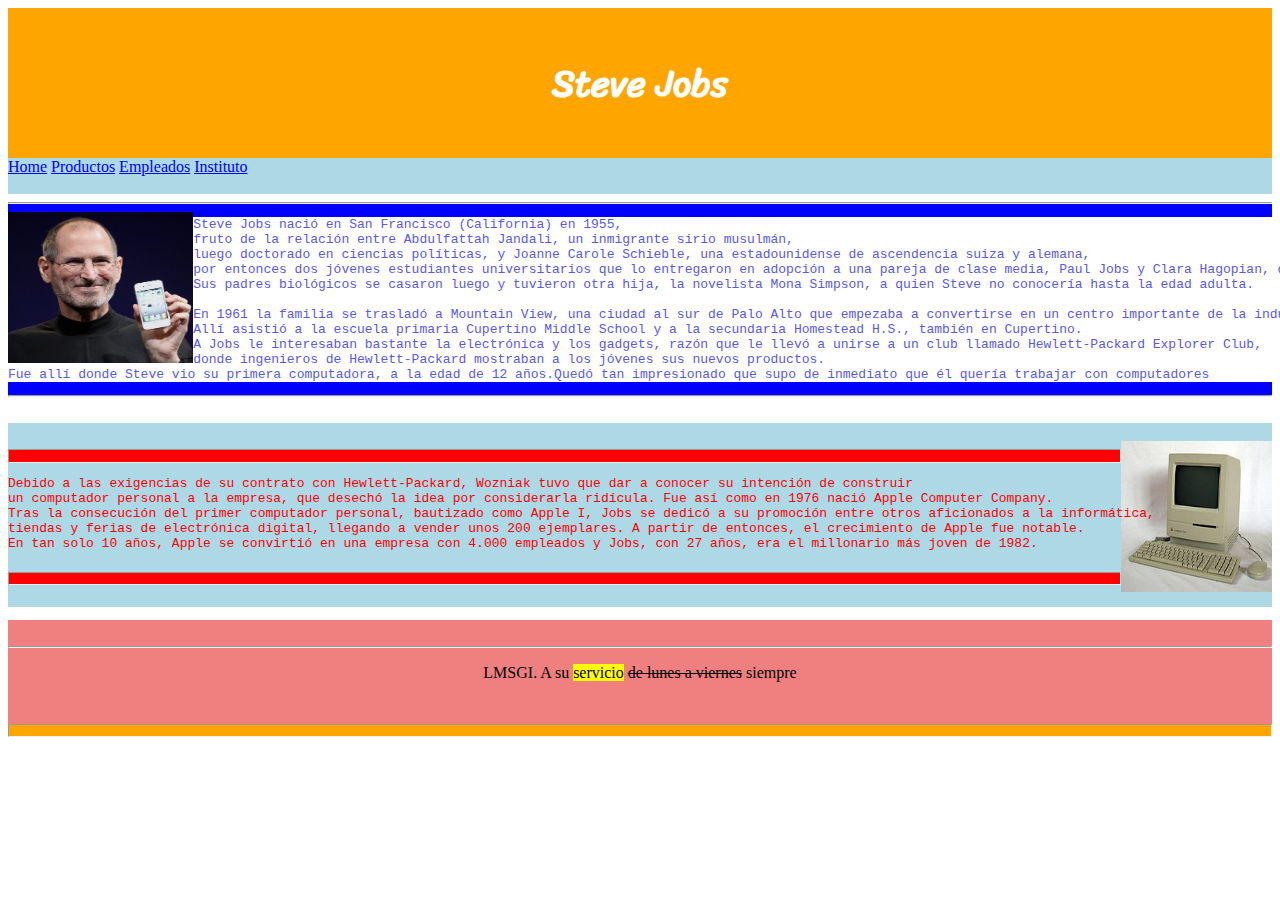
<file: index.html>
<!DOCTYPE html>
<html lang="en">
    <link rel="stylesheet" href="style.css">
    <link rel="preconnect" href="https://fonts.gstatic.com">
<link href="https://fonts.googleapis.com/css2?family=Sriracha&display=swap" rel="stylesheet">
<head>
    <meta charset="UTF-8">
    <meta name="viewport" content="width=device-width, initial-scale=1.0">
    <title>Steve Jobs</title>
    <section class="cabecera">
        <br>
    <h1>Steve Jobs</h1>
        <br>
    </section>
    <section class="enlaces">
    <a class="sobre" href="index.html">Home</a>   <a class="sobre" href="productos.html">Productos</a>   <a class="sobre" href="empleados.html">Empleados</a>  <a class="sobre" href="instituto.html">Instituto</a>
    <br>
    <br>
    </section>
    
<body>
    
    <section class="parrafo1">
        <hr class="brazul">
        <img class="esteban" src="img/steve1.jpg" alt="stevejobs">
        <pre class="primero">
Steve Jobs nació en San Francisco (California) en 1955,
fruto de la relación entre Abdulfattah Jandali, un inmigrante sirio musulmán, 
luego doctorado en ciencias políticas, y Joanne Carole Schieble, una estadounidense de ascendencia suiza y alemana, 
por entonces dos jóvenes estudiantes universitarios que lo entregaron en adopción a una pareja de clase media, Paul Jobs y Clara Hagopian, de origen armenio.
Sus padres biológicos se casaron luego y tuvieron otra hija, la novelista Mona Simpson, a quien Steve no conocería hasta la edad adulta.
       
En 1961 la familia se trasladó a Mountain View,​ una ciudad al sur de Palo Alto que empezaba a convertirse en un centro importante de la industria de la electrónica. 
Allí asistió a la escuela primaria Cupertino Middle School y a la secundaria Homestead H.S., también en Cupertino.
A Jobs le interesaban bastante la electrónica y los gadgets, razón que le llevó a unirse a un club llamado Hewlett-Packard Explorer Club, 
donde ingenieros de Hewlett-Packard mostraban a los jóvenes sus nuevos productos. 
Fue allí donde Steve vio su primera computadora, a la edad de 12 años.Quedó tan impresionado que supo de inmediato que él quería trabajar con computadores
</pre>
            <hr class="brazul"> 
    </section>
<br>
<section class="parrafo2">
    <br>
    <img class="pc" src="img/macintosh.jpg" alt="stevejobs">
    <hr class="brojo">
<pre class="segundo">Debido a las exigencias de su contrato con Hewlett-Packard, Wozniak tuvo que dar a conocer su intención de construir 
un computador personal a la empresa, que desechó la idea por considerarla ridícula. Fue así como en 1976 nació Apple Computer Company.
Tras la consecución del primer computador personal, bautizado como Apple I, Jobs se dedicó a su promoción entre otros aficionados a la informática, 
tiendas y ferias de electrónica digital, llegando a vender unos 200 ejemplares. A partir de entonces, el crecimiento de Apple fue notable. 
En tan solo 10 años, Apple se convirtió en una empresa con 4.000 empleados y Jobs, con 27 años, era el millonario más joven de 1982.
    <hr class="brojo">
</pre>
</section>
<section class="LMSGI">
    <br>
    <hr>
    <p class="centrado">LMSGI. A su <span class="amarillo">servicio</span> <span class="rayado">de lunes a viernes</span> siempre</p>
    <br>
    <hr class="hrnaranja">
</section>
</body>

</html>
</file>
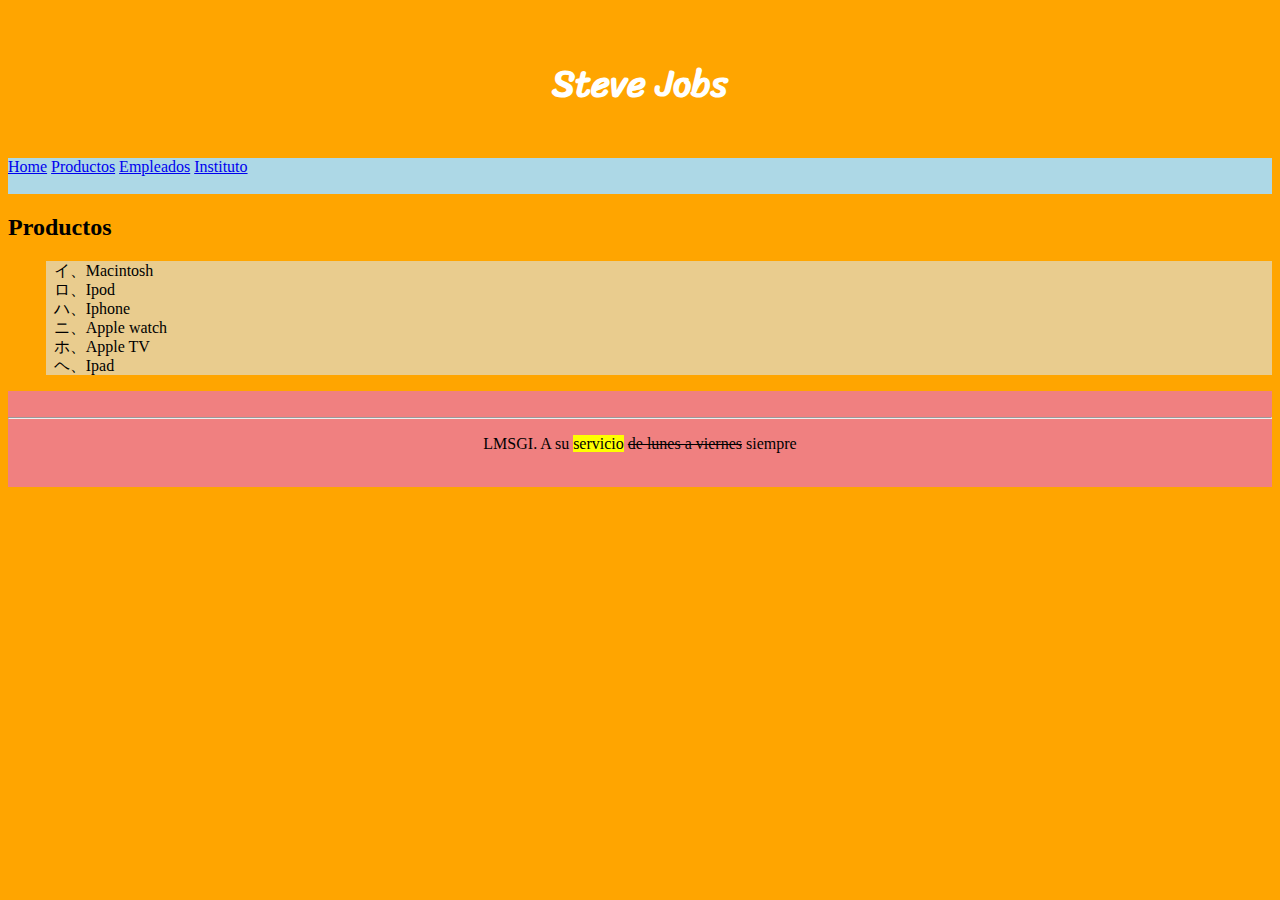
<file: productos.html>
<!DOCTYPE html>
<html lang="en">
    <link rel="stylesheet" href="style.css">
    <link rel="preconnect" href="https://fonts.gstatic.com">
<link href="https://fonts.googleapis.com/css2?family=Sriracha&display=swap" rel="stylesheet">
<head>
    <meta charset="UTF-8">
    <meta http-equiv="X-UA-Compatible" content="IE=edge">
    <meta name="viewport" content="width=device-width, initial-scale=1.0">
    <title>Productos</title>
    <title>Steve Jobs</title>
    <section class="cabecera">
        <br>
    <h1>Steve Jobs</h1>
        <br>
    </section>
    <section class="enlaces">
    <a href="index.html">Home</a>   <a href="productos.html">Productos</a>   <a href="empleados.html">Empleados</a>  <a href="https://mestreacasa.gva.es/web/ieselgrao">Instituto</a>
    <br>
    <br>
    </section>
</head>
<body class="bprod">
    <h2>Productos</h2>
    <ul>
        <li>Macintosh</li>
        <li>Ipod</li>
        <li>Iphone</li>
        <li>Apple watch</li>
        <li>Apple TV</li>
        <li>Ipad</li>
    </ul>

    <section class="LMSGI">
        <br>
        <hr>
        <p class="centrado">LMSGI. A su <span class="amarillo">servicio</span> <span class="rayado">de lunes a viernes</span> siempre</p>
        <br>
    </section>
</body>
</html>
</file>
<file: style.css>
h1{
        font-family: 'Sriracha', cursive;
        text-align: center;
        color: white;
        font-size: 2.3rem;
    }

    .cabecera{
        background-color: orange;
    }
    
    .centrado{
        text-align: center;
    }
    
    .enlaces{
        text-align: left;
        background-color: lightblue;
        
    }
    
    a.sobre:hover {
        background-color: yellow;
        color: red;
      }
    
     .parrafo1{
         background-color: blue;
     }
      pre{
          color: rgb(88, 88, 235);
          background-color: white;
      }

      .brazul{
        
        background-color: blue;
      }

      .brojo{
        background-color: red;
        height: 0.3cm;
      }
      .hrnaranja{
        background-color: orange;
        height: 0.3cm;
      }

      .esteban{
        width: 4.9cm;
        height: 4.0cm;
        float: left; 
      }

      .pc{
        width: 4.0cm;
        height: 4.0cm;
        float: right; 
      }

      .parrafo2{
          background-color: lightblue;
      }

      .segundo{
          color: red;
          background-color: lightblue;
      }

      .LMSGI{
          background-color: lightcoral
         
      }

      .amarillo{
          background-color: yellow;
      }

      .rayado{
          text-decoration: line-through;
      }

      .bprod{
          background-color: orange;
      }

      ul {
        list-style-type: katakana-iroha;
        background-color: rgb(233, 204, 142);
        margin-left: 1cm;
      }
</file>
